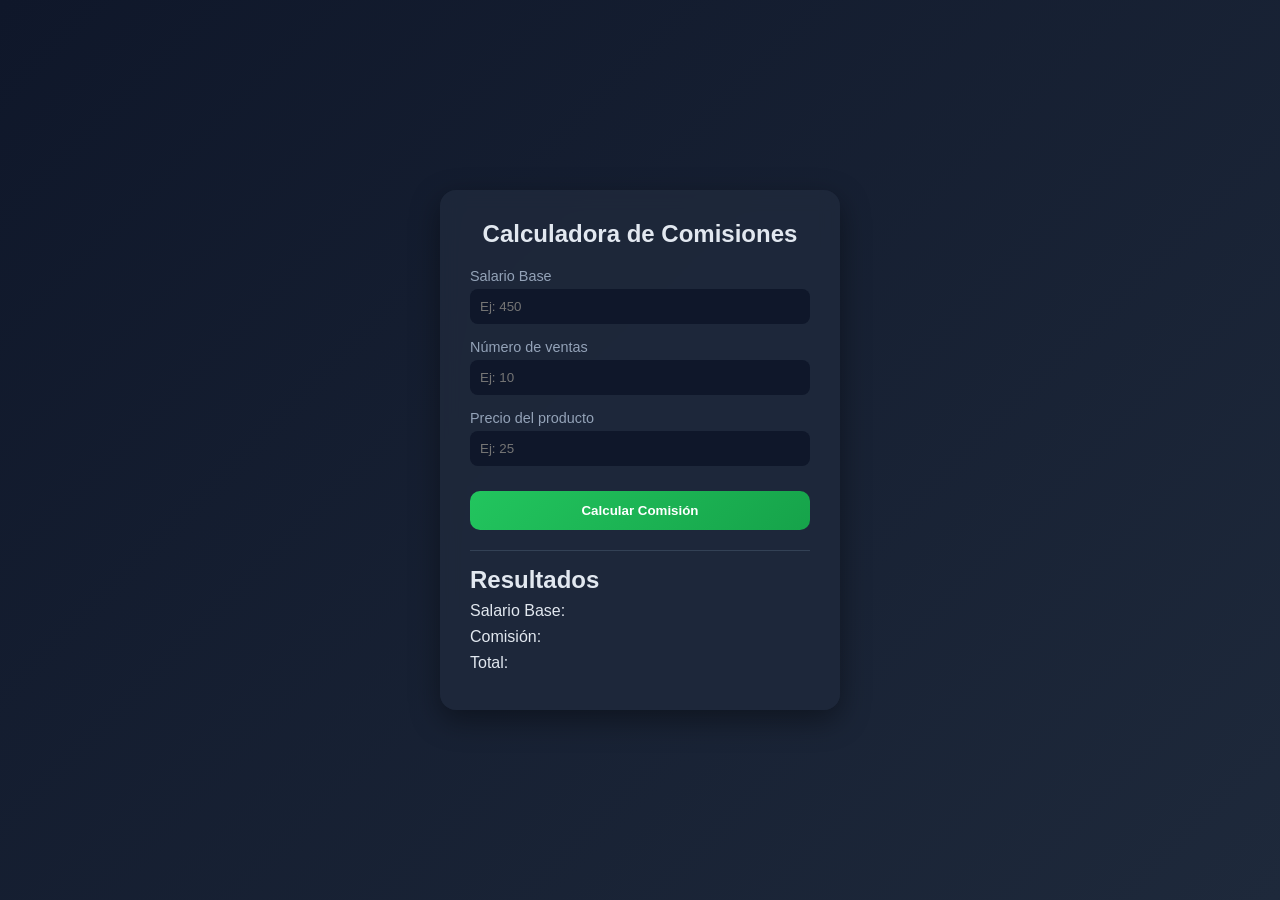
<file: index.html>
<!DOCTYPE html>
<html lang="es">

<head>
    <meta charset="UTF-8">
    <meta name="viewport" content="width=device-width, initial-scale=1.0">
    <title>Calculadora de Comisiones</title>
    <link rel="stylesheet" href="ventas.css">
    <script src="utils.js"></script>
    <script src="ventas.js"></script>
</head>

<body>

    <div class="contenedor">
        <h1>Calculadora de Comisiones</h1>

        <div class="form-group">
            <label>Salario Base</label>
            <input type="number" id="txtSueldoBase" placeholder="Ej: 450"
                onblur="validarInput('txtSueldoBase','error-txtSueldoBase')">
            <small id="error-txtSueldoBase"></small>

        </div>

        <div class="form-group">
            <label>Número de ventas</label>
            <input type="number" id="txtVentas" placeholder="Ej: 10"
                onblur="validarInput('txtVentas','error-txtVentas')">
            <small id="error-txtVentas"></small>
        </div>

        <div class="form-group">
            <label>Precio del producto</label>
            <input type="number" id="txtPrecio" placeholder="Ej: 25"
                onblur="validarInput('txtPrecio','error-txtPrecio')">
            <small id="error-txtPrecio"></small>
        </div>

        <button onclick="calcular();">Calcular Comisión</button>

        <div class="resultados">
            <h2>Resultados</h2>
            <p>Salario Base: <span id="spSueldoBase"></span></p>
            <p>Comisión: <span id="spComision"></span></p>
            <p>Total: <span id="spTotal"></span></p>
        </div>
    </div>

    <script src="ventas.js"></script>
    <script src="utils.js"></script>

</body>

</html>
</file>
<file: ventas.css>
* {
    margin: 0;
    padding: 0;
    box-sizing: border-box;
}

body {
    font-family: 'Segoe UI', Tahoma, sans-serif;
    background: linear-gradient(135deg, #0f172a, #1e293b);
    color: #e2e8f0;
    min-height: 100vh;
    display: flex;
    justify-content: center;
    align-items: center;
}

/* CONTENEDOR */
.contenedor {
    background: rgba(30, 41, 59, 0.9);
    backdrop-filter: blur(10px);
    padding: 30px;
    border-radius: 16px;
    width: 100%;
    max-width: 400px;
    box-shadow: 0 10px 30px rgba(0,0,0,0.4);
    animation: fadeIn 0.6s ease;
}

/* TITULO */
h1 {
    text-align: center;
    margin-bottom: 20px;
    font-size: 1.5rem;
}

/* INPUTS */
.form-group {
    margin-bottom: 15px;
}

label {
    display: block;
    margin-bottom: 5px;
    font-size: 0.9rem;
    color: #94a3b8;
}

input {
    width: 100%;
    padding: 10px;
    border-radius: 8px;
    border: none;
    outline: none;
    background-color: #0f172a;
    color: white;
    transition: 0.3s;
}

input:focus {
    border: 1px solid #22c55e;
}

/* BOTON */
button {
    width: 100%;
    padding: 12px;
    margin-top: 10px;
    background: linear-gradient(135deg, #22c55e, #16a34a);
    border: none;
    border-radius: 10px;
    color: white;
    font-weight: bold;
    cursor: pointer;
    transition: 0.3s;
}

button:hover {
    transform: translateY(-2px);
    box-shadow: 0 5px 15px rgba(34,197,94,0.4);
}

/* RESULTADOS */
.resultados {
    margin-top: 20px;
    padding-top: 15px;
    border-top: 1px solid #334155;
}

.resultados p {
    margin: 8px 0;
}

/* ANIMACION */
@keyframes fadeIn {
    from {
        opacity: 0;
        transform: translateY(15px);
    }
    to {
        opacity: 1;
        transform: translateY(0);
    }
}

/* 📱 RESPONSIVE */

/* Tablets */
@media (max-width: 768px) {
    .contenedor {
        max-width: 90%;
        padding: 25px;
    }
}

/* Celulares */
@media (max-width: 480px) {
    h1 {
        font-size: 1.2rem;
    }

    .contenedor {
        padding: 20px;
    }

    input {
        padding: 8px;
    }

    button {
        padding: 10px;
    }
}
small {
    color: red;
    font-size: 12px;
}
</file>
